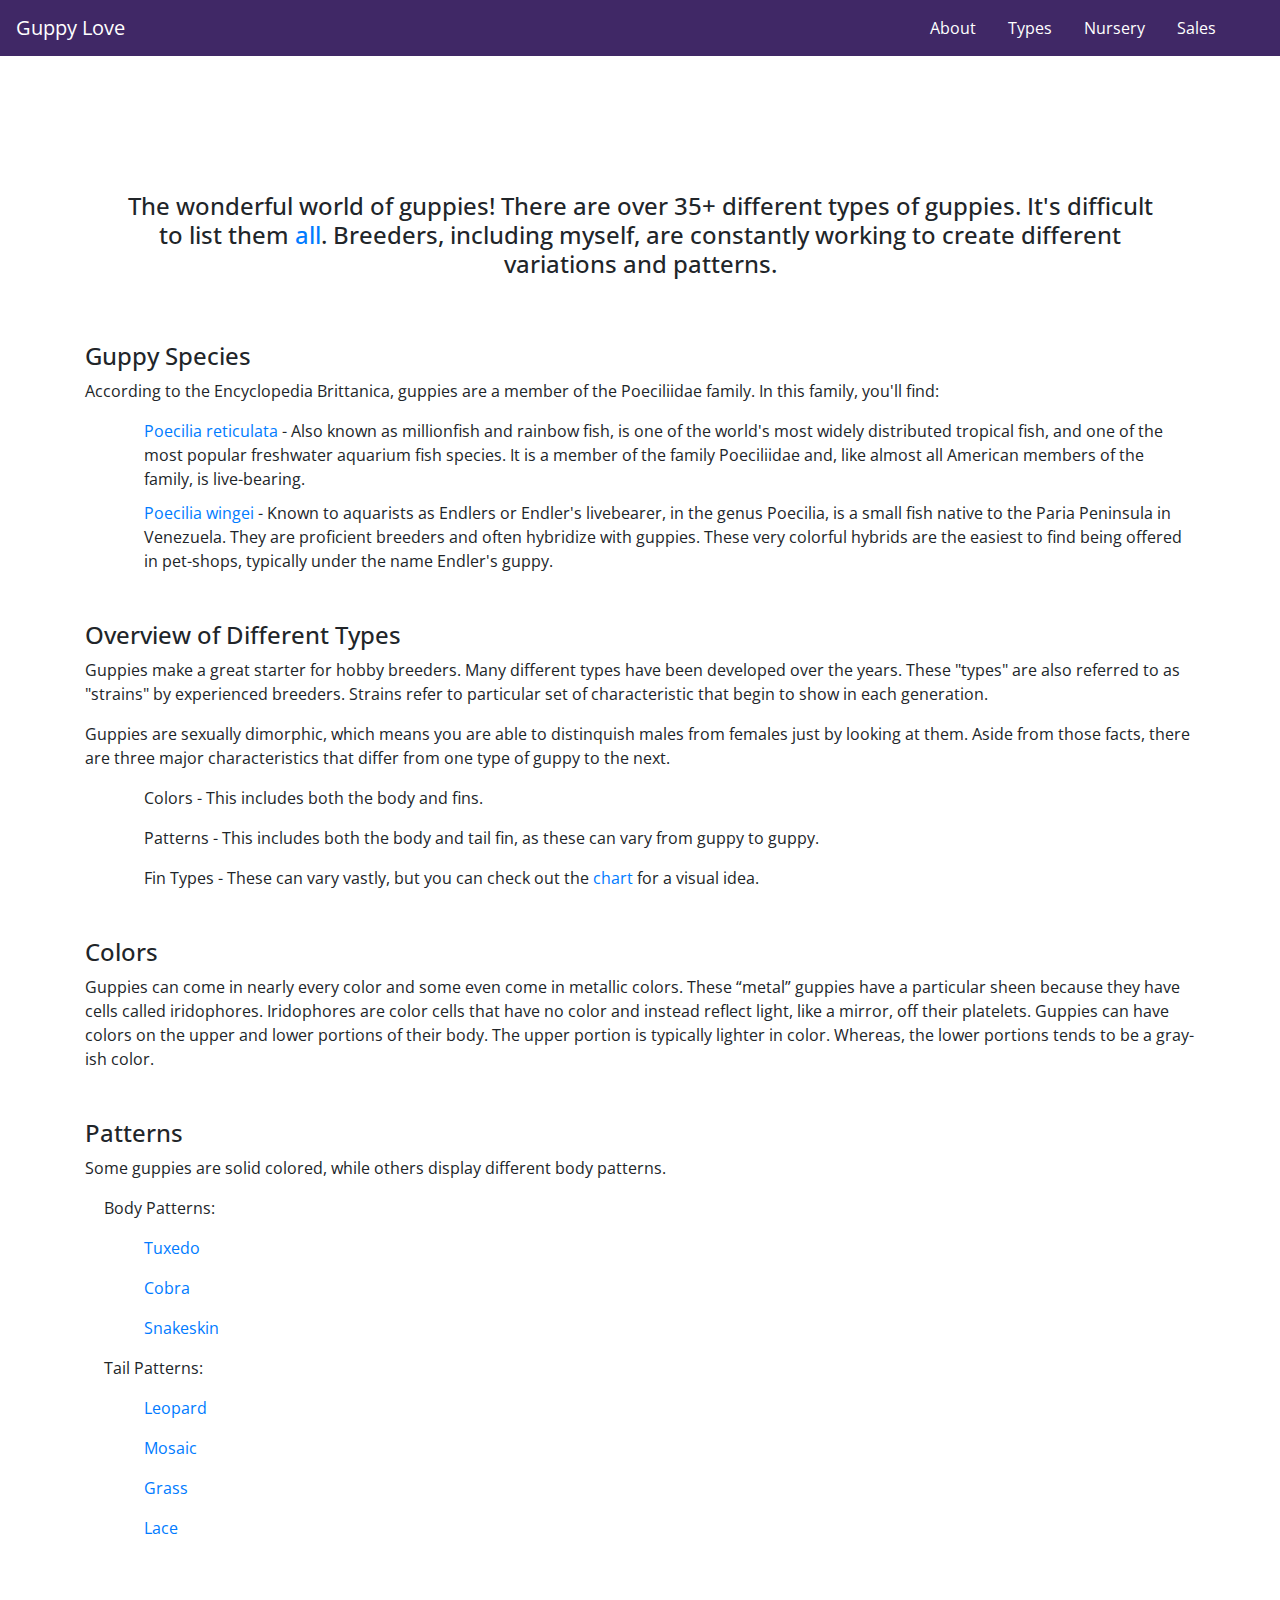
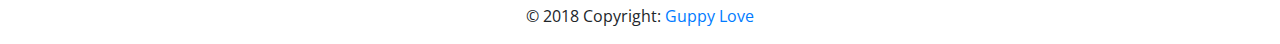
<file: types.html>
<!DOCTYPE html>
<html lang="en">
<head>
  <meta charset="UTF-8">
  <meta name="viewport" content="width=device-width, initial-scale=1.0">
  <meta http-equiv="X-UA-Compatible" content="ie=edge">
  <link href="styles.css" rel="stylesheet" type="text/css">
  <link href="https://fonts.googleapis.com/css?family=Open+Sans+Condensed:300" rel="stylesheet">
  <link rel="stylesheet" href="https://maxcdn.bootstrapcdn.com/bootstrap/4.0.0/css/bootstrap.min.css" integrity="sha384-Gn5384xqQ1aoWXA+058RXPxPg6fy4IWvTNh0E263XmFcJlSAwiGgFAW/dAiS6JXm" crossorigin="anonymous">
  <link rel="icon" href="img/favicon.ico" type="image/x-icon">
  <title>Guppy Love</title>
</head>

<nav class = "navbar navbar-expand-lg navbar-dark fixed-top">
  <a class="navbar-brand" href="index.html">Guppy Love</a>
  <button class="navbar-toggler" type="button" data-toggle="collapse" data-target="#navCollapse" aria-controls="navbarSupportedContent" aria-expanded="false" aria-label="Toggle navigation">
    <span class="navbar-toggler-icon"></span>
  </button>
<div class="collapse navbar-collapse " id="navCollapse">
    <ul class="navbar-nav mr-4">
      <li class="nav-item">
        <a class="nav-link" href="about.html">About</a>
      </li>
      <li class="nav-item">
        <a class="nav-link " href="types.html">Types</a>
      </li>
      <li class="nav-item">
        <a class="nav-link " href="nursery.html">Nursery</a>
      </li>
      <li class="nav-item">
        <a class="nav-link " href="sales.html">Sales</a>
      </li>
    </ul>
</div>
</nav>



<body>
  <div class="container px-5 type-info">
    <h4>
      The wonderful world of guppies! There are over 35+ different types of guppies. 
      It's difficult to list them <a href="http://www.guppychicago.org/guppy-types/">all</a>. 
      Breeders, including myself, are constantly working to create different variations and patterns. <!--<a style="font-size: 15pt !important;" href="#species">Continue below to learn more.</a> -->
    </h4>
  </div>

  <div class="container">
    <div class="mb-5">
    <h4>Guppy Species</h4>
    <p>According to the Encyclopedia Brittanica, guppies are a member of the Poeciliidae family. In this family, you'll find:</p>
    <div class="container ml-1">
      <ul>
        <li class="type-text">
          <a href="https://en.wikipedia.org/wiki/Guppy">Poecilia reticulata</a> - Also known as millionfish and rainbow fish, is one of the world's most widely distributed tropical fish,
          and one of the most popular freshwater aquarium fish species. It is a member of the family Poeciliidae and, like almost all American members of the family, is live-bearing.
        </li>

        <li class="type-text">
          <a href="https://en.wikipedia.org/wiki/Poecilia_wingei">Poecilia wingei</a> - Known to aquarists as Endlers or Endler's livebearer, in the genus Poecilia, is a small fish native to the Paria Peninsula in Venezuela. They are proficient breeders and often hybridize with guppies. These very colorful hybrids are the easiest to find being offered in pet-shops, typically under the name Endler's guppy.
        </li>
      </ul>
    </div>
    </div>

    <div class="mb-5">
    <h4>Overview of Different Types</h4>
    <p>
      Guppies make a great starter for hobby breeders. Many different types have 
      been developed over the years. These "types" are also referred to as "strains" by experienced breeders. 
      Strains refer to particular set of characteristic that begin to show in each generation. 
    </p>
    <p>
      Guppies are sexually dimorphic, which means you are able to distinquish males from females just by looking 
      at them. Aside from those facts, there are three major characteristics that differ from one type of guppy to the next.
    </p>
    <div class="container ml-1">
      <ul>
        <li class="type-text">
          <p>Colors - This includes both the body and fins.</p>
        </li>

        <li class="type-text">
          <p>Patterns - This includes both the body and tail fin, as these can vary from guppy to guppy.</p>
        </li>

        <li class="type-text">
          <p>Fin Types - These can vary vastly, but you can check out the <a href="https://cf.ltkcdn.net/small-pets/images/orig/140316-525x525-Different-types-of-guppies-525px.gif">chart</a> for a visual idea.</p>
        </li>
      </ul>
    </div>
    </div>

    <div class="mb-5">
        <h4>Colors</h4>
        <p>
            Guppies can come in nearly every color and some even come in metallic colors. 
            These “metal” guppies have a particular sheen because they have cells called iridophores. 
            Iridophores are color cells that have no color and instead reflect light, like a mirror, off their platelets.

            Guppies can have colors on the upper and lower portions of their body. 
            The upper portion is typically lighter in color. 
            Whereas, the lower portions tends to be a gray-ish color. 
        </p>
    </div>

    <div class="mb-5">
        <h4>Patterns</h4>
        <p>
          Some guppies are solid colored, while others display different body patterns. 
        </p>
        <div class="container ml-1">
          <p>Body Patterns:</p>
          <ul>
            <li class="type-text">
              <p><a href="http://www.tropicalfishsite.com/wp-content/uploads/2013/04/Red-Tuxedo-Guppy.jpg">Tuxedo</a></p>
            </li>

            <li class="type-text">
              <p><a href="https://i2.wp.com/www.michaelsfishroom.com/wp-content/uploads/2017/10/greencobra.png?fit=561%2C367">Cobra</a></p>
            </li>

            <li class="type-text">
              <p><a href="http://www.angelsplus.com/images/catalog/2gsrl.jpg">Snakeskin</a></p>
            </li>
          </ul>
        </div>

        <div class="container ml-1">
            <p>Tail Patterns:</p>
            <ul>
              <li class="type-text">
                <p><a href="https://img00.deviantart.net/ae92/i/2008/263/1/a/male_leopard_spot_guppy_by_gradge.jpg">Leopard</a></p>
              </li>
  
              <li class="type-text">
                <p><a href="https://i1.wp.com/farm1.static.flickr.com/176/367543634_542017ea05.jpg">Mosaic</a></p>
              </li>
  
              <li class="type-text">
                <p><a href="https://i0.wp.com/farm1.static.flickr.com/133/367471273_b80e568431.jpg">Grass</a></p>
              </li>

              <li class="type-text">
                <p><a href="http://2.bp.blogspot.com/_oA0rlQSTquA/TB3xbQ_1SCI/AAAAAAAAABA/WE_4hQh2kUc/s1600/mosaic03.jpg">Lace</a></p>
              </li>
            </ul>
          </div>
        </div>

  </div>
  <script type="text/javascript" src="main.js"></script>
  <script src="https://ajax.googleapis.com/ajax/libs/jquery/3.3.1/jquery.min.js"></script>
  <script src="https://cdnjs.cloudflare.com/ajax/libs/popper.js/1.14.0/umd/popper.min.js"></script>
  <script src="https://maxcdn.bootstrapcdn.com/bootstrap/4.0.0/js/bootstrap.min.js"></script>
</body>

<footer class="footer font-small mt-4">
    <div class="footer-copyright text-center py-3">© 2018 Copyright:
        <a href="mailto:alonzo.k.moses@gmail.com?subject=Contact Us"> Guppy Love</a>
    </div>
</footer>
  
</html>
</file>
<file: styles.css>
html body{
  background-color: rgb(255, 255, 255);
  font-family: 'Open Sans Condensed', sans-serif;
}
.top {
  position: absolute;
  top: 0%;
  left: 33%;
}
.intro {
  position: fixed;
  top: 20%;
  text-align: center;
  margin: auto;
  top: 50%;
   left: 50%;
   transform: translate(-50%, -50%);
  font-weight: 300;
  font-size: 22pt;
}
.type-info {
  text-align: center;
  margin-top: 15%;
  margin-bottom: 5%;
  font-weight: 300;
  font-size: 10pt;
}
.type-text{
  margin-bottom: 10px;
  list-style: none;
}
.navbar{
  background:rgb(64, 40, 102);
 }
 .nav-link , .navbar-brand{
  color: #fff !important;
 }
 .nav-link{
  margin-right: 1em !important;
 }
 .nav-link:hover{
  color: rgb(189, 135, 228) !important;
 }
 .navbar-collapse{
  justify-content: flex-end;
 }
 .navbar-toggler{
   background: rgb(64, 40, 102) !important;
 }
 .header{
  height: 75px;
  width: 100%;
  background-image: url(img/guppy_loveHeaderB.jpg);
  background-size: cover;
  background-position: 40% 60%;
 }
 #myvideo {
  position: fixed;
  min-height: 100%;
  min-width: 100%;
 }
 .overlay-male{
   position: absolute;
   top: 24%;
   height: 3%;
   width: 9.25%;
   background:rgba(206, 50, 50);
   color: #fff;
 }
 .overlay-female{
  position: absolute;
  top: 24%;
  left: 89.7%;
  height: 3%;
  width: 9.25%;
  background:rgba(206, 50, 50);
  color: #fff;
}
 .greeting{
   text-align: center;
   margin-top: 4%;
   left: 4%;
   font-weight: 300;
 }
 .about{
  position: fixed;
  height: 300px;
  width: 100%;
  top: 25%;
 }
 .video{
   position: absolute;
   top: 100%;
 }
 .shop-header{
  min-width: 100%;
  margin-top: 75px;
 }
.line{
  position: fixed;
  top: 58%;
  height: 10px;
  width: 100%;
  background:black;
}
.under-construction{
  text-align: center;
  margin-top: 400px;
  left: 4%;
}
</file>
